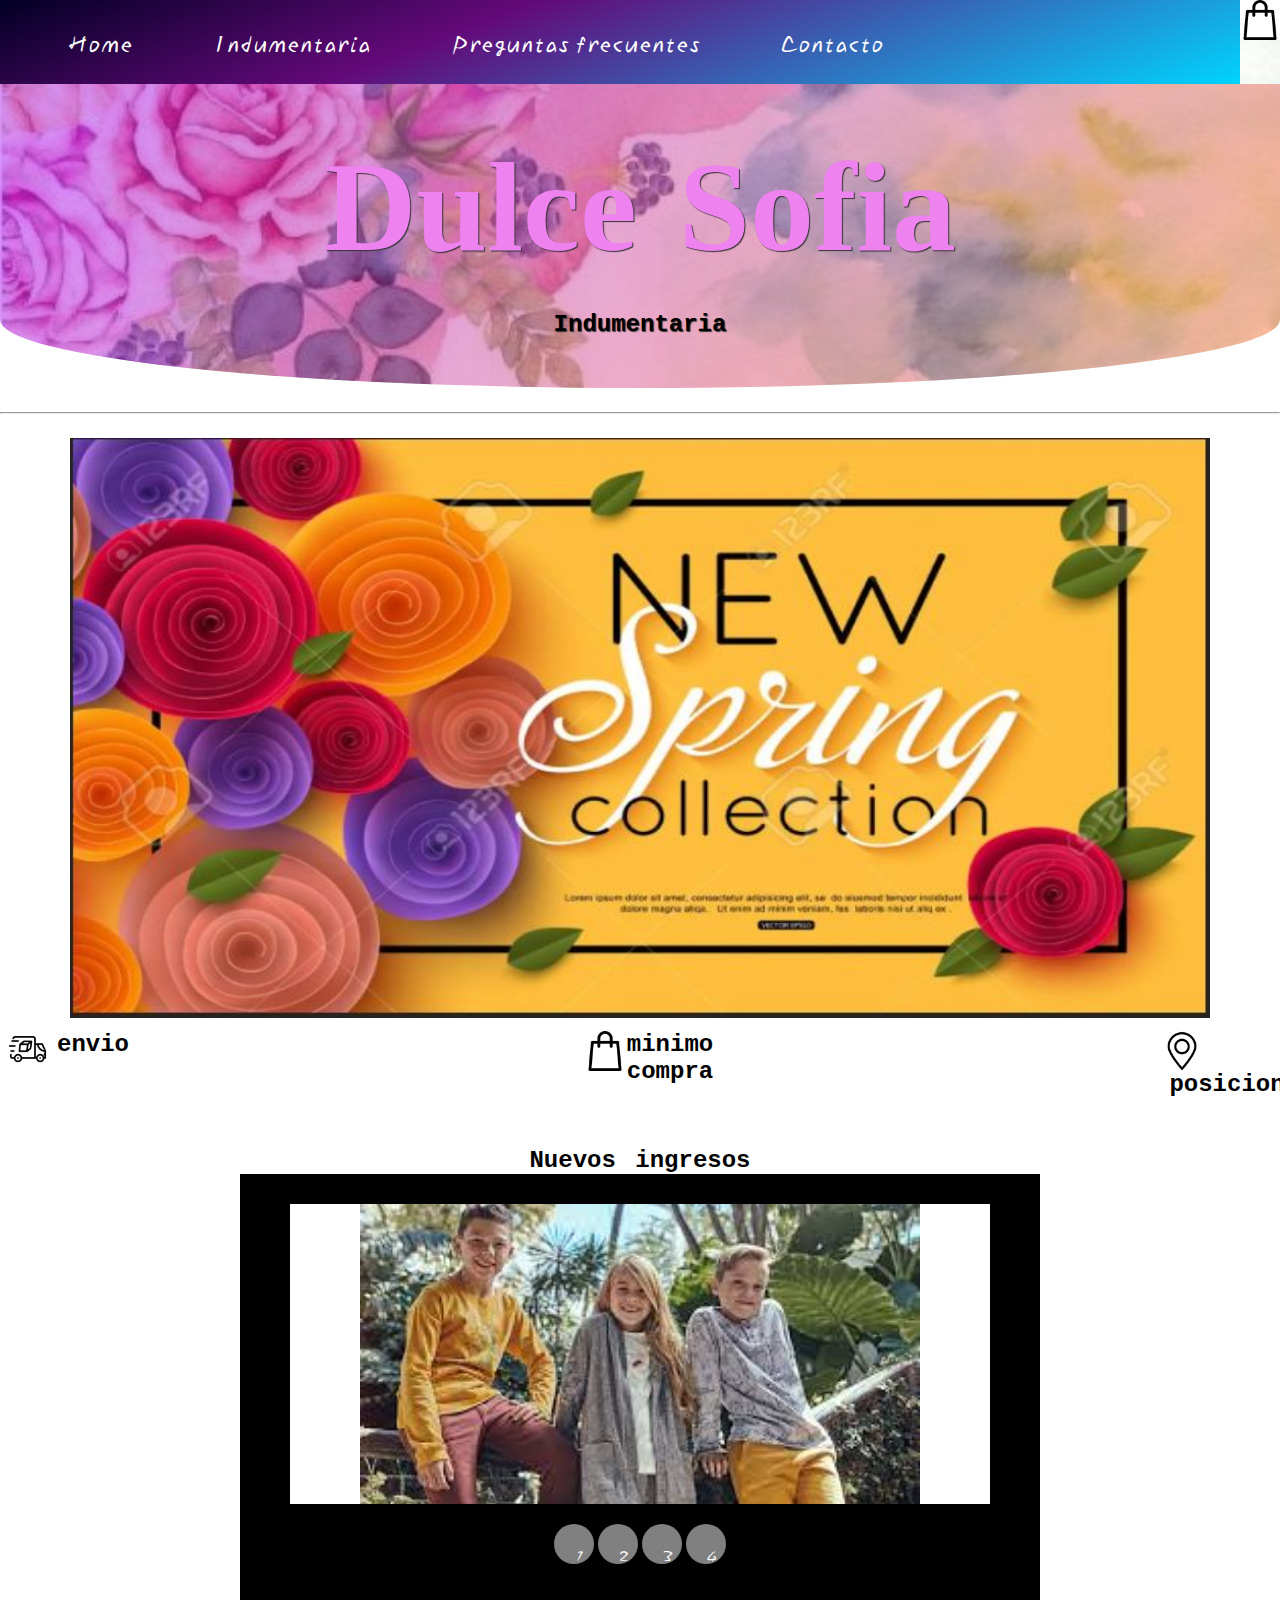
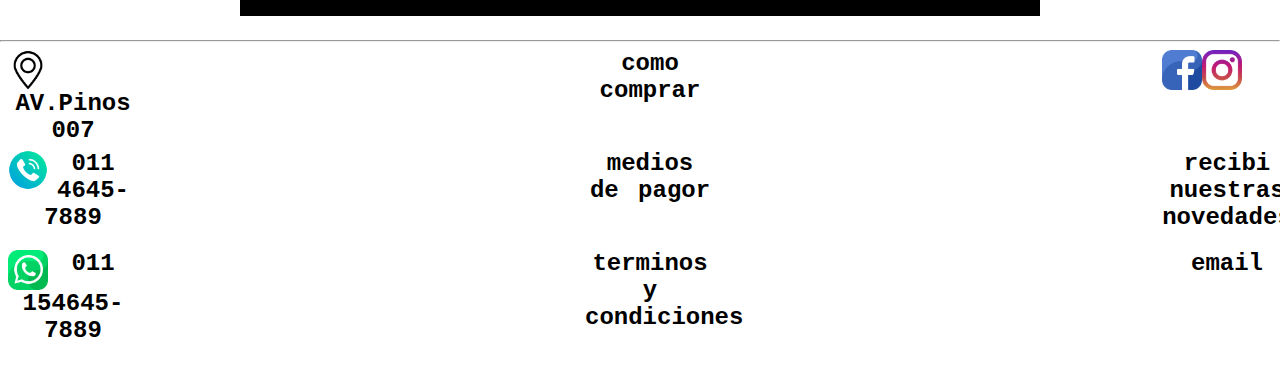
<file: index.html>
<!DOCTYPE html>
<html lang="en">
  <head>
    <meta charset="UTF-8" />
    <meta http-equiv="X-UA-Compatible" content="IE=chrome" />
    <meta name="viewport" content="width=device-width, initial-scale=1.0" />    	
    <meta name="viewport" content="width=device-width, initial-scale=1.0"&amp;gt;/>
    <link rel="apple-touch-icon" sizes="180x180" href="/apple-touch-icon.png" />
    <link
      rel="icon"
      type="image/png"
      sizes="32x32"
      href="/imagenes/favicon-32x32.png"
    />
    <link rel="manifest" href="/site.webmanifest" />
    <link rel="stylesheet" href="estilo.css" />
    <link rel="preconnect" href="https://fonts.googleapis.com" />
    <link rel="preconnect" href="https://fonts.gstatic.com" crossorigin />
    <link
      href="https://fonts.googleapis.com/css2?family=Yuji+Boku&display=swap"
      rel="stylesheet"
    />
    <title>Dulce Sofia</title>
  </head>
  <!-----------CUERPO/ PAGINA-->
  <body>
    <header>
      <img class="derecha"
      src="./imagenes/bolsa-de-la-compra.png"
      alt="envio"
      width="40"
      height="40"/>
      <div class="bgsize" id="cover">       
        <nav class="navbar">
          <ul>
            <li><a href="/index.html"> Home</a></li>   
            <li> </li>       
            <li>
              <a href="#"> Indumentaria</a>
              <ul>
                <li><a href="/pages/hombres.html">Hombre</a></li>
                <li><a href="/pages/mujeres.html">Mujer</a></li>
                <li><a href="/pages/niños.html">Niños</a></li>
              </ul>
              <li>  </li>  
              <li><a href="/pages/preguntas.html">Preguntas frecuentes</a></li>
            </li>
            <li>  </li>  
            <li><a href="#tema1">Contacto</a></li>
          </ul>
        </nav>     
      </div>
      <div class="overlay">
        <h1>Dulce Sofia</h1>
        <h3>Indumentaria</h3>
        </div>
                 </header>
    <main>
      <br>
      <hr />
      <br>
      <center>
      <section >
        <a href="/pages/ncolec.html"> <IMG SRC="/imagenes/nuevo2.JPG" alt="colletion"
          width="1140"
          height="580"/></a>
           </section>
          </center>
      <section>       
        <div class=" guardo">
        <div class="caja envio">
          <img class="izquierda"
          src="./imagenes/envio.png"
          alt="envio"
          width="40"
          height="40"/> <h2>envio</h2>                   
        </div>       
        <div class="caja bolsa">
          <img class="izquierda" 
          src="./imagenes/bolsa-de-la-compra.png"
          alt="bolsa compra"
          width="40"
          height="40"/>          
          <h2>minimo compra</h2>
        </div>
        <div class="caja posicion">
          <img class="izquierda"
          src="./imagenes/posicion.png"
          alt="posicion"
          width="40"
          height="40"/><span>
          <h2>posicion</h2></span>
        </div>
      </div>    
      <br>
    </section>    
        <section>
          <h3>Nuevos ingresos</h3>
          <center>
            <section >
              <div class="container">  
                <ul class="slider">
                  <li id="slide1">
                    <img src="/imagenes/niños1.jpg"/>
                  </li>
                  <li id="slide2">
                    <img src="/imagenes/chicas1.jpg"/>
                  </li>
                  <li id="slide3">
                    <img src="/imagenes/chicos1.jpg"/>
                  </li>
                   <li id="slide4">
                  <img src="/imagenes/niños2.jpeg"/>
                </li>
                </ul>                
                <ul class="menu">
                  <li>
                    <a href="#slide1">1</a>
                  </li>
                  <li>
                    <a href="#slide2">2</a>
                  </li>
                   <li>
                    <a href="#slide3">3</a>
                    </li>
                    <li>
                      <a href="#slide4">4</a>
                    </li>                  
                </ul>                
              </div>
                 </section>
                </center>
        </section>        
    </main >
    <!-----PIE DE PAGINA-->
    <br />
    <hr />
    <footer>
      <a name="tema1">
      <div class=" guardo">
        <div class="caja ">
          <img class="izquierda"
          src="./imagenes/posicion.png"
          alt="envio"
          width="40"
          height="40"/> <h2>AV.Pinos 007</h2>                   
        </div> 
        <div class="caja ">
           <h2>como comprar</h2>                   
        </div> 
        <div class="caja ">
          <img class="izquierda"
          src="./imagenes/facebook.png"
          alt="face"
          width="40"
          height="40"/>    
          <img class="izquierda"
          src="./imagenes/instagram.png"
          alt="inst"
          width="40"
          height="40"/>              
       </div> 
      </div>      
      <div class=" guardo">
        <div class="caja ">
          <img class="izquierda"
          src="./imagenes/telephone-call.png"
          alt="envio"
          width="40"
          height="40"/>
           <h2>011 4645-7889</h2>                   
        </div>    
        <div class="caja ">
          <h2>medios de pagor</h2>                   
       </div>    
       <div class="caja ">
        <h2>recibi nuestras novedades</h2>                   
     </div> 
    </div>      
    <div class=" guardo">
        <div class="caja ">
          <img class="izquierda"
          src="./imagenes/whatsapp.png"
          alt="envio"
          width="40"
          height="40"/>
           <h2>011 154645-7889</h2>                   
        </div>    
        <div class="caja ">
          <h2>terminos y condiciones </h2>                   
       </div>  
       <div class="caja ">
        <h2>email</h2>      
      </div>
    </div>
  </a>
    </footer>
  </body>
</html>
</file>
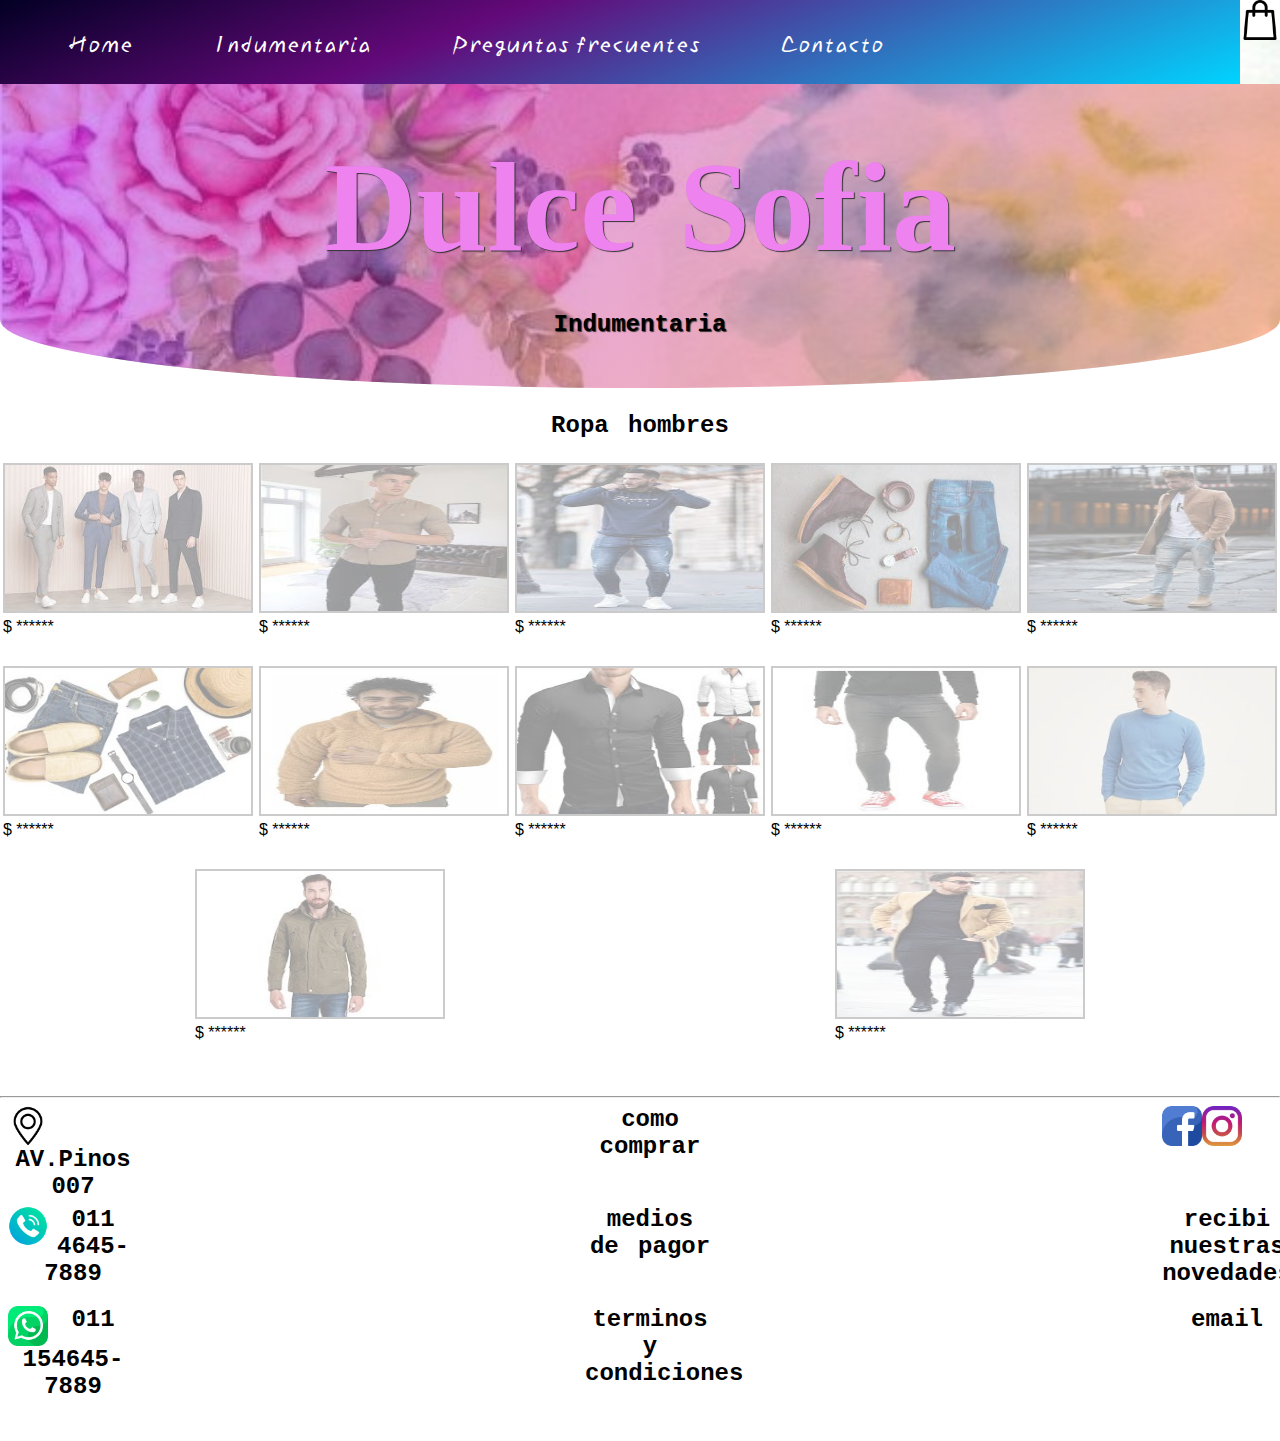
<file: pages/hombres.html>
<!DOCTYPE html>
<html lang="en">
  <head>
    <meta charset="UTF-8" />
    <meta http-equiv="X-UA-Compatible" content="IE=edge" />
    <meta name="viewport" content="width=device-width, initial-scale=1.0" />
    <link rel="stylesheet"
    href="https://cdnjs.cloudflare.com/ajax/libs/animate.css/4.1.1/animate.min.css"/>
    <link rel="apple-touch-icon" sizes="180x180" href="/apple-touch-icon.png" />
    <link
      rel="icon"
      type="image/png"
      sizes="32x32"
      href="/imagenes/favicon-32x32.png"
    />
    <link rel="manifest" href="/site.webmanifest" />
    <link rel="stylesheet" href="/estilo.css" />
    <link rel="preconnect" href="https://fonts.googleapis.com" />
    <link rel="preconnect" href="https://fonts.gstatic.com" crossorigin />
    <link
      href="https://fonts.googleapis.com/css2?family=Yuji+Boku&display=swap"
      rel="stylesheet"
    />
    <title>Dulce Sofia</title>
  </head>
  <!-----------CUERPO/ PAGINA-->
  <body>
    <header>
      <img class="derecha"
      src="/imagenes/bolsa-de-la-compra.png"
      alt="envio"
      width="40"
      height="40"/>
      <div class="bgsize" id="cover">
        <nav class="navbar">
          <ul>
            <li><a href="/index.html"> Home</a></li>   
            <li> </li>       
            <li>
              <a href="#"> Indumentaria</a>
              <ul>
                <li><a href="/pages/hombres.html">Hombre</a></li>
                <li><a href="/pages/mujeres.html">Mujer</a></li>
                <li><a href="/pages/niños.html">Niños</a></li>
              </ul>
              <li>  </li>  
              <li><a href="/pages/preguntas.html">Preguntas frecuentes</a></li>
            </li>
            <li>  </li>  
            <li><a href="#tema1">Contacto</a></li>
          </ul>
        </nav> 
      <div class="overlay">
        <h1>Dulce Sofia</h1>
        <h3>Indumentaria</h3>
        </div>
         </header>
         <br>
         <section>
             <h2>Ropa hombres </h2>
         </section>
         <br>
    <main class="in">
        <div class="wow card  animate__animated animate__backInLeft" > <img class="in" src="/imagenes/hombres/descarga.jpg" alt="">   <p>$ <span>******</span></p>     </div>
        <div class="wow card  animate__animated animate__backInLeft" > <img class="in" src="/imagenes/hombres/2.jpg" alt="">    <p>$ <span>******</span></p>    </div>
        <div class="wow card  animate__animated animate__backInLeft" > <img class="in"  src="/imagenes/hombres/3.jpg" alt="">    <p>$ <span>******</span></p>    </div>
        <div class="wow card  animate__animated animate__backInLeft" > <img class="in"  src="/imagenes/hombres/4.jpg" alt="">    <p>$ <span>******</span></p>    </div>
        <div class="wow card  animate__animated animate__backInLeft" > <img class="in"  src="/imagenes/hombres/5.jpg" alt="">     <p>$ <span>******</span></p>   </div>
        <div class="wow card  animate__animated animate__backInLeft" > <img class="in"  src="/imagenes/hombres/6.jpg" alt="">    <p>$ <span>******</span></p>    </div>
        <div class="wow card  animate__animated animate__backInLeft" > <img class="in"  src="/imagenes/hombres/7.jpg" alt="">      <p>$ <span>******</span></p>  </div>
        <div class="wow card  animate__animated animate__backInLeft" > <img class="in"  src="/imagenes/hombres/8.jpg" alt="">     <p>$ <span>******</span></p>   </div>
        <div class="wow card  animate__animated animate__backInLeft" > <img class="in"  src="/imagenes/hombres/9.jpg" alt="">    <p>$ <span>******</span></p>    </div>
        <div class="wow card  animate__animated animate__backInLeft" > <img class="in"  src="/imagenes/hombres/10.jpg" alt="">      <p>$ <span>******</span></p>  </div>
        <div class="wow card  animate__animated animate__backInLeft" > <img class="in"  src="/imagenes/hombres/11.jpg" alt="">     <p>$ <span>******</span></p>   </div>
        <div class="wow card  animate__animated animate__backInLeft" > <img class="in"  src="/imagenes/hombres/12.jpg" alt="">    <p>$ <span>******</span></p>    </div>
    </main >
    <!-----PIE DE PAGINA-->
    <br />
    <hr />
    <footer>
      <a name="tema1">
      <div class=" guardo">
        <div class="caja ">
          <img class="izquierda"
          src="/imagenes/posicion.png"
          alt="envio"
          width="40"
          height="40"/> <h2>AV.Pinos 007</h2>                   
        </div> 
        <div class="caja ">
           <h2>como comprar</h2>                   
        </div> 
        <div class="caja ">
          <img class="izquierda"
          src="/imagenes/facebook.png"
          alt="face"
          width="40"
          height="40"/>    
          <img class="izquierda"
          src="/imagenes/instagram.png"
          alt="inst"
          width="40"
          height="40"/>              
       </div> 
      </div>      
      <div class=" guardo">
        <div class="caja ">
          <img class="izquierda"
          src="/imagenes/telephone-call.png"
          alt="envio"
          width="40"
          height="40"/> <h2>011 4645-7889</h2>                   
        </div>    
        <div class="caja ">
          <h2>medios de pagor</h2>                   
       </div>    
       <div class="caja ">
        <h2>recibi nuestras novedades</h2>                   
     </div> 
    </div>      
    <div class=" guardo">
        <div class="caja ">
          <img class="izquierda"
          src="/imagenes/whatsapp.png"
          alt="envio"
          width="40"
          height="40"/> <h2>011 154645-7889</h2>                   
        </div>    
        <div class="caja ">
          <h2>terminos y condiciones </h2>                   
       </div>  
       <div class="caja ">
        <h2>email</h2>      
      </div>
    </div>
  </a>
    </footer>
    <script src="/js/js/wow.min.js"></script>
  <script>  new WOW().init(); </script>
  </body>
</html>
</file>
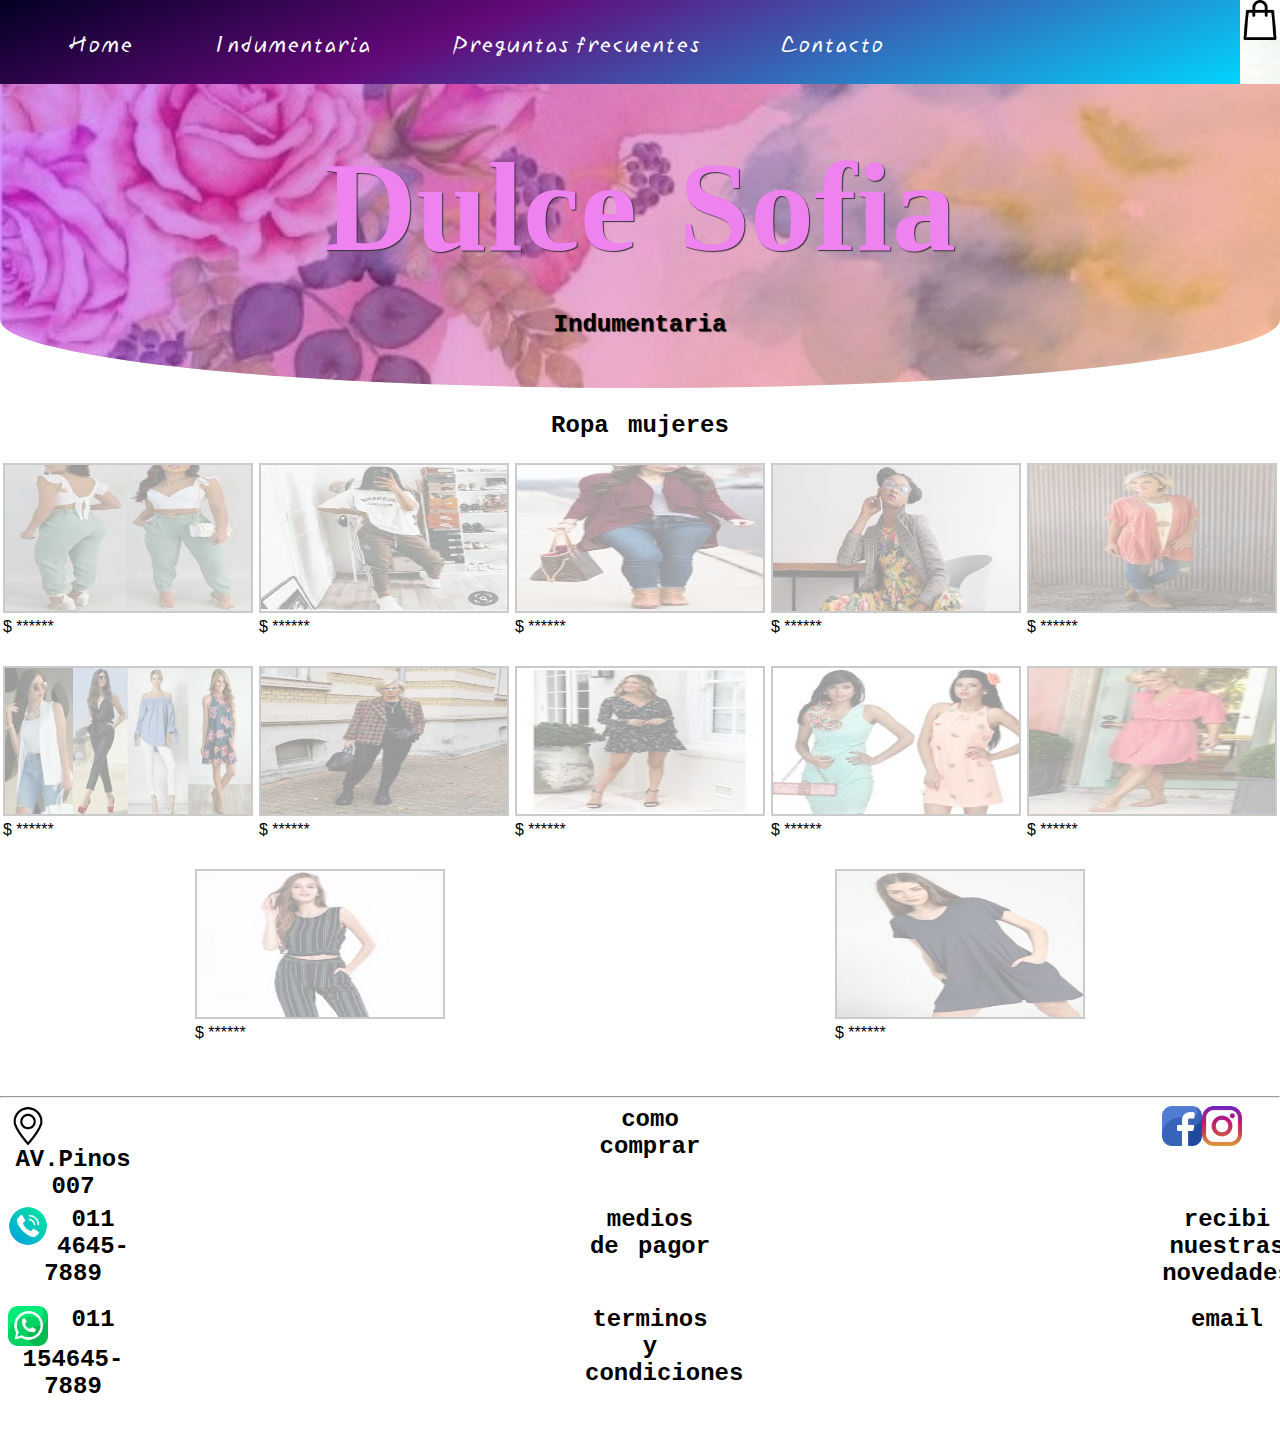
<file: pages/mujeres.html>
<!DOCTYPE html>
<html lang="en">
  <head>
    <meta charset="UTF-8" />
    <meta http-equiv="X-UA-Compatible" content="IE=edge" />
    <meta name="viewport" content="width=device-width, initial-scale=1.0" />
    <link rel="stylesheet"
    href="https://cdnjs.cloudflare.com/ajax/libs/animate.css/4.1.1/animate.min.css"/>
    <link rel="apple-touch-icon" sizes="180x180" href="/apple-touch-icon.png" />
    <link
      rel="icon"
      type="image/png"
      sizes="32x32"
      href="/imagenes/favicon-32x32.png"
    />
    <link rel="manifest" href="/site.webmanifest" />
    <link rel="stylesheet" href="/estilo.css" />
    <link rel="preconnect" href="https://fonts.googleapis.com" />
    <link rel="preconnect" href="https://fonts.gstatic.com" crossorigin />
    <link
      href="https://fonts.googleapis.com/css2?family=Yuji+Boku&display=swap"
      rel="stylesheet"
    />
    <title>Dulce Sofia</title>
  </head>
  <!-----------CUERPO/ PAGINA-->
  <body>
    <header>
      <img class="derecha"
      src="/imagenes/bolsa-de-la-compra.png"
      alt="envio"
      width="40"
      height="40"/>
      <div class="bgsize" id="cover">       
        <nav class="navbar">
          <ul>
            <li><a href="/index.html"> Home</a></li>   
            <li> </li>       
            <li>
              <a href="#"> Indumentaria</a>
              <ul>
                <li><a href="/pages/hombres.html">Hombre</a></li>
                <li><a href="/pages/mujeres.html">Mujer</a></li>
                <li><a href="/pages/niños.html">Niños</a></li>
              </ul>
              <li>  </li>  
              <li><a href="/pages/preguntas.html">Preguntas frecuentes</a></li>
            </li>
            <li>  </li>  
            <li><a href="#tema1">Contacto</a></li>
          </ul>
        </nav>             
      </div>
      <div class="overlay">
        <h1>Dulce Sofia</h1>
        <h3>Indumentaria</h3>
        </div>
       </header>
       <br>
       <section>
           <h2>Ropa mujeres </h2>
       </section>
       <br>
  <main class="in">
      <div class="wow card  animate__animated animate__backInLeft" > <img class="in" src="/imagenes/mujeres/1.jpg" alt="">  <p>$ <span>******</span></p>      </div>
      <div class="wow card  animate__animated animate__backInLeft" > <img class="in" src="/imagenes/mujeres/2.jpg" alt="">    <p>$ <span>******</span></p>    </div>
      <div class="wow card  animate__animated animate__backInLeft" > <img class="in"  src="/imagenes/mujeres/3.jpg" alt="">   <p>$ <span>******</span></p>     </div>
      <div class="wow card  animate__animated animate__backInLeft" > <img class="in"  src="/imagenes/mujeres/4.jpg" alt="">     <p>$ <span>******</span></p>   </div>
      <div class="wow card  animate__animated animate__backInLeft" > <img class="in"  src="/imagenes/mujeres/5.jpg" alt="">   <p>$ <span>******</span></p>     </div>
      <div class="wow card  animate__animated animate__backInLeft" > <img class="in"  src="/imagenes/mujeres/6.jpg" alt="">    <p>$ <span>******</span></p>    </div>
      <div class="wow card  animate__animated animate__backInLeft" > <img class="in"  src="/imagenes/mujeres/7.jpg" alt="">    <p>$ <span>******</span></p>    </div>
      <div class="wow card  animate__animated animate__backInLeft" > <img class="in"  src="/imagenes/mujeres/8.jpg" alt="">    <p>$ <span>******</span></p>    </div>
      <div class="wow card  animate__animated animate__backInLeft" > <img class="in"  src="/imagenes/mujeres/9.jpg" alt="">   <p>$ <span>******</span></p>     </div>
      <div class="wow card  animate__animated animate__backInLeft" > <img class="in"  src="/imagenes/mujeres/10.jpg" alt="">     <p>$ <span>******</span></p>   </div>
      <div class="wow card  animate__animated animate__backInLeft" > <img class="in"  src="/imagenes/mujeres/11.jpg" alt="">     <p>$ <span>******</span></p>   </div>
      <div class="wow card  animate__animated animate__backInLeft" > <img class="in"  src="/imagenes/mujeres/12.jpg" alt="">   <p>$ <span>******</span></p>     </div>
  </main >
    <!-----PIE DE PAGINA-->
    <br />
    <hr />
    <footer>
      <a name="tema1">
      <div class=" guardo">
        <div class="caja ">
          <img class="izquierda"
          src="/imagenes/posicion.png"
          alt="envio"
          width="40"
          height="40"/> <h2>AV.Pinos 007</h2>                   
        </div> 
        <div class="caja ">
           <h2>como comprar</h2>                   
        </div> 
        <div class="caja ">
          <img class="izquierda"
          src="/imagenes/facebook.png"
          alt="face"
          width="40"
          height="40"/>    
          <img class="izquierda"
          src="/imagenes/instagram.png"
          alt="inst"
          width="40"
          height="40"/>              
       </div> 
      </div>      
      <div class=" guardo">
        <div class="caja ">
          <img class="izquierda"
          src="/imagenes/telephone-call.png"
          alt="envio"
          width="40"
          height="40"/> <h2>011 4645-7889</h2>                   
        </div>    
        <div class="caja ">
          <h2>medios de pagor</h2>                   
       </div>    
       <div class="caja ">
        <h2>recibi nuestras novedades</h2>                   
     </div> 
    </div>      
    <div class=" guardo">
        <div class="caja ">
          <img class="izquierda"
          src="/imagenes/whatsapp.png"
          alt="envio"
          width="40"
          height="40"/> <h2>011 154645-7889</h2>                   
        </div>    
        <div class="caja ">
          <h2>terminos y condiciones </h2>                   
       </div>  
       <div class="caja ">
        <h2>email</h2>      
      </div>
    </div>
  </a>
    </footer>
    <script src="/js/js/wow.min.js"></script>
  <script>  new WOW().init(); </script>
  </body>
</html>
</file>
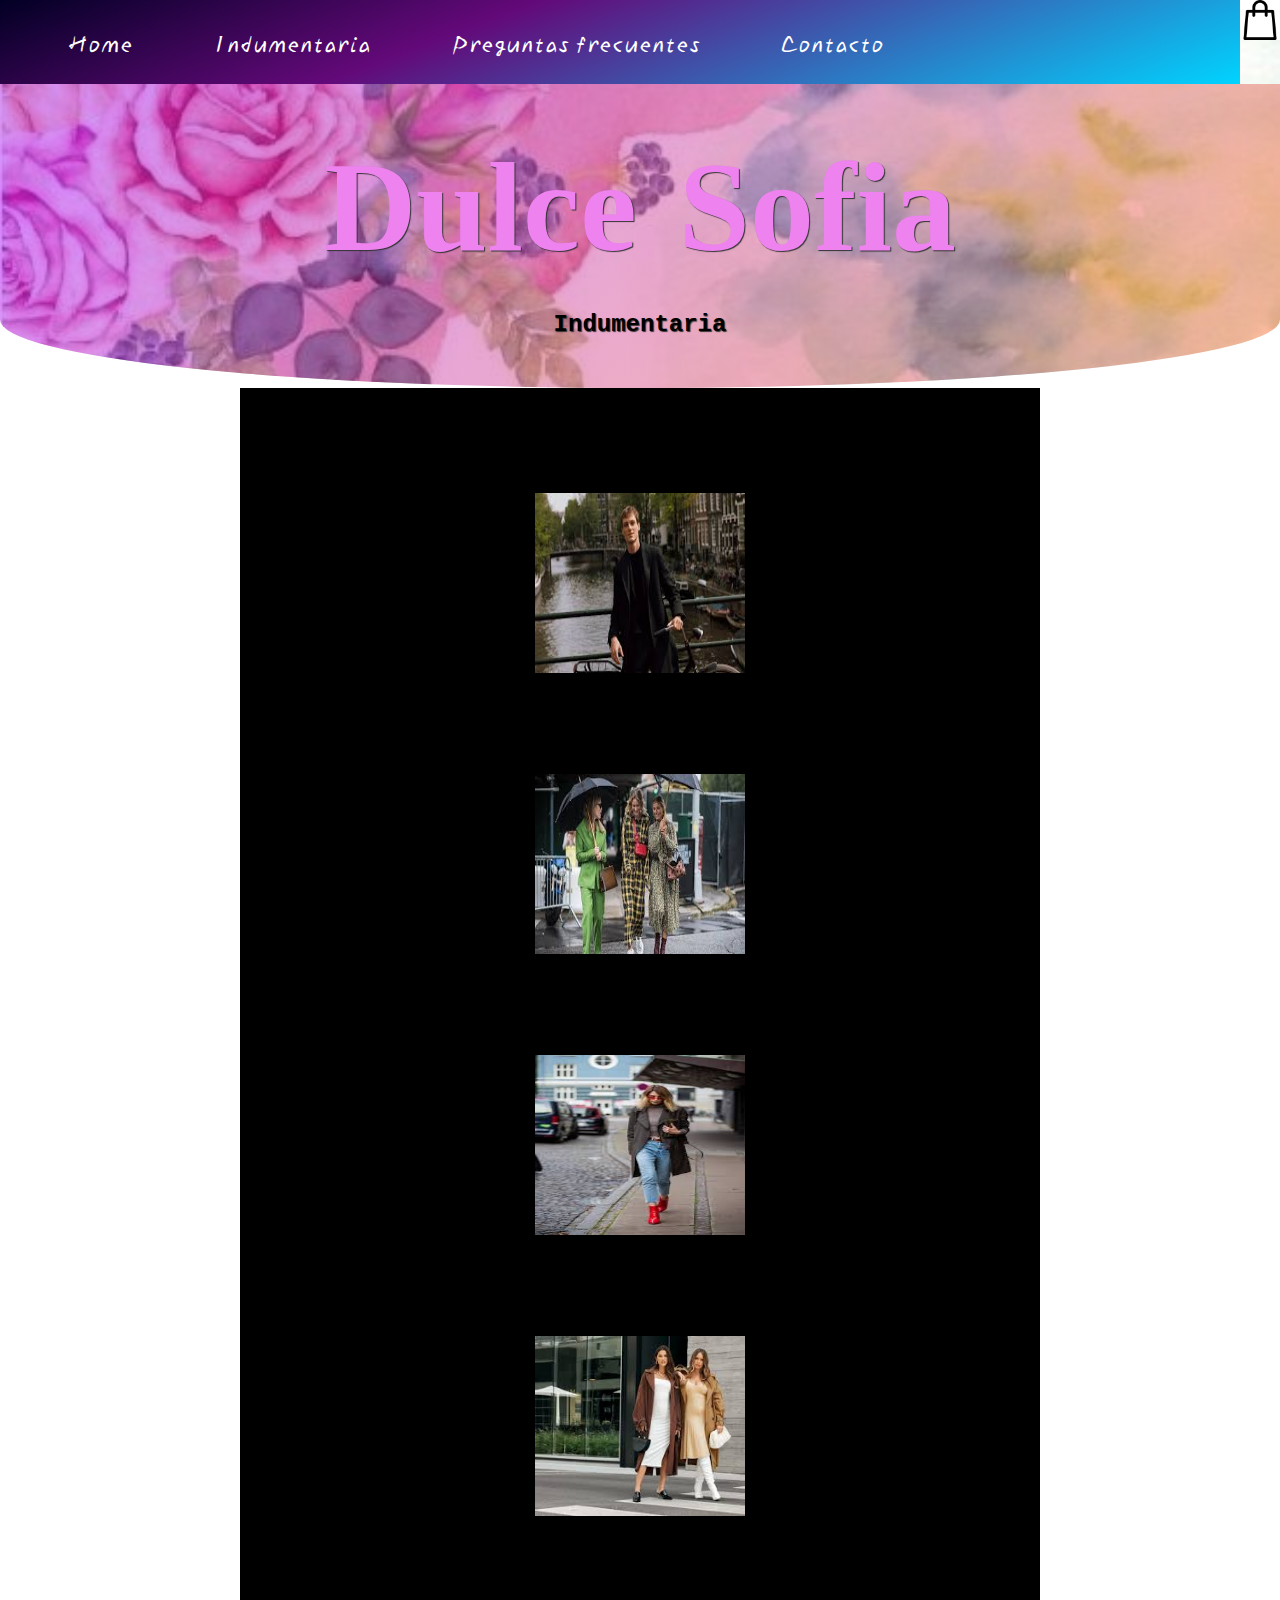
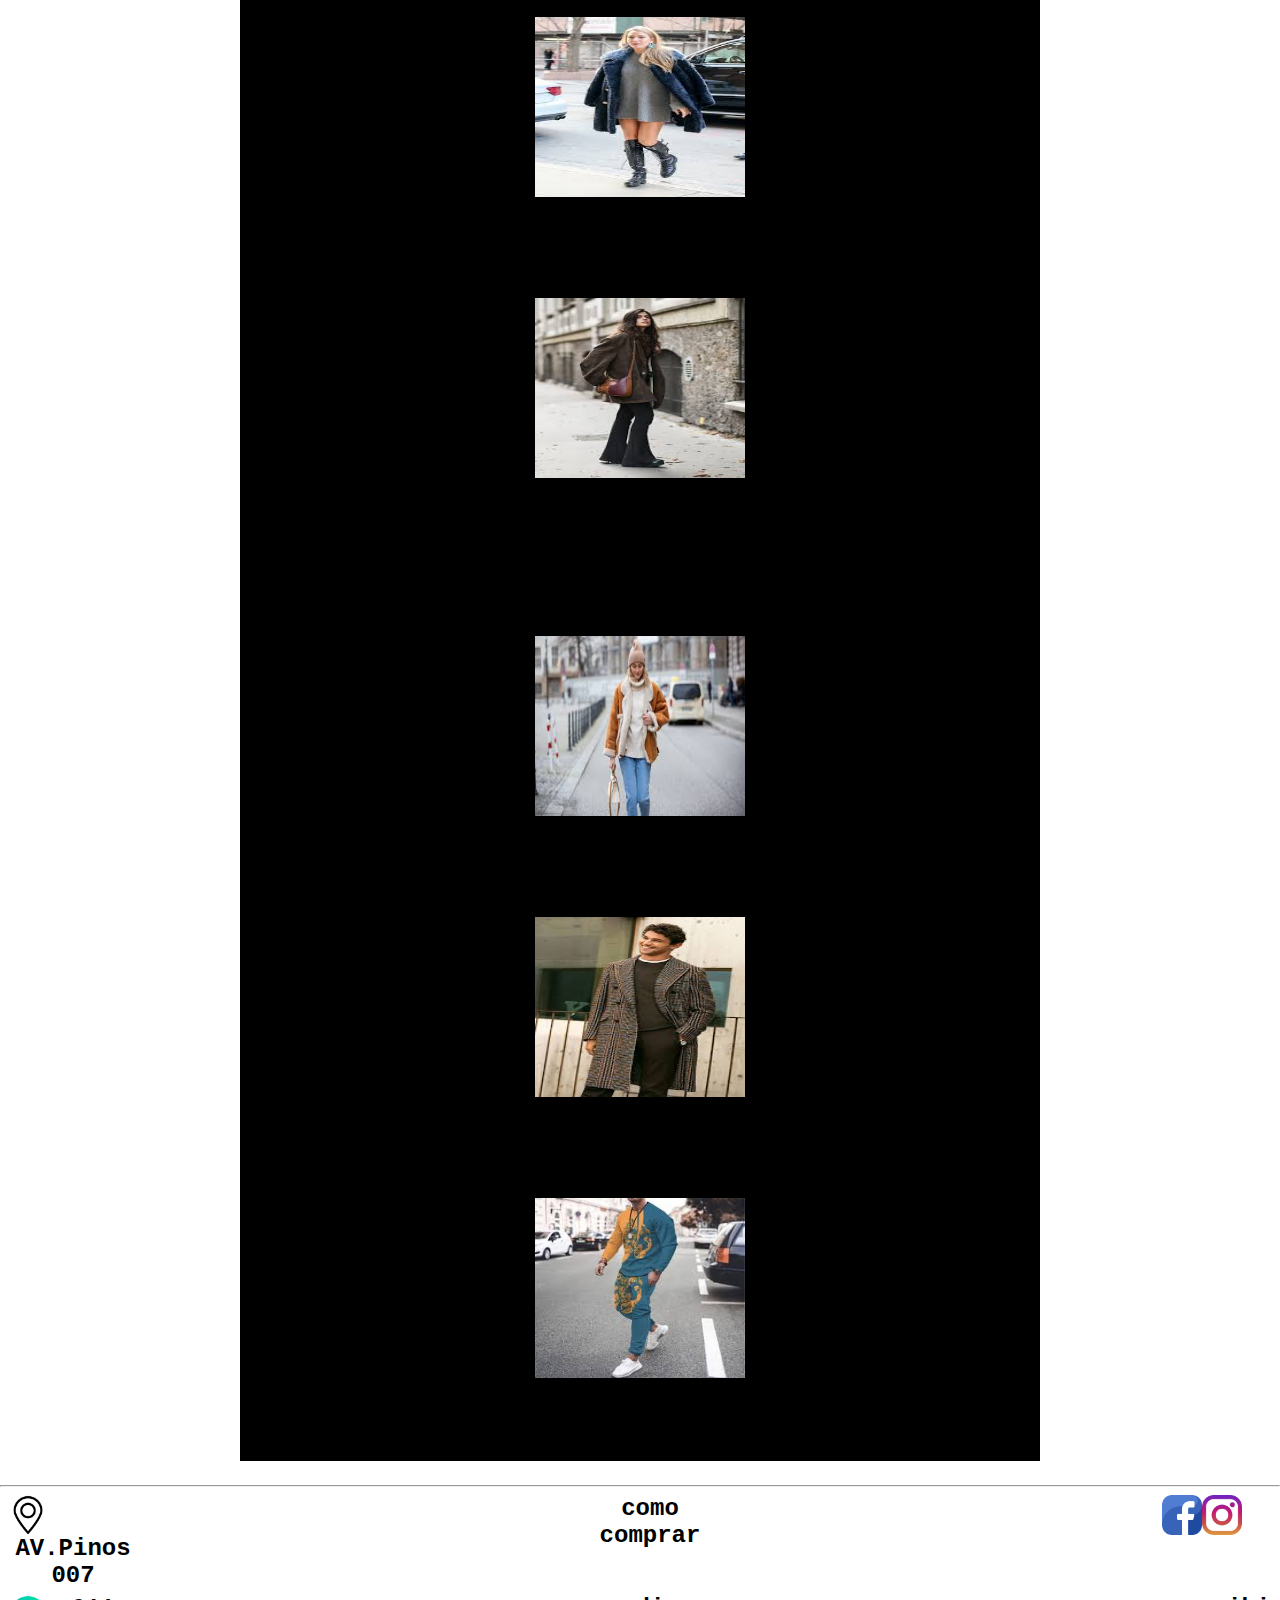
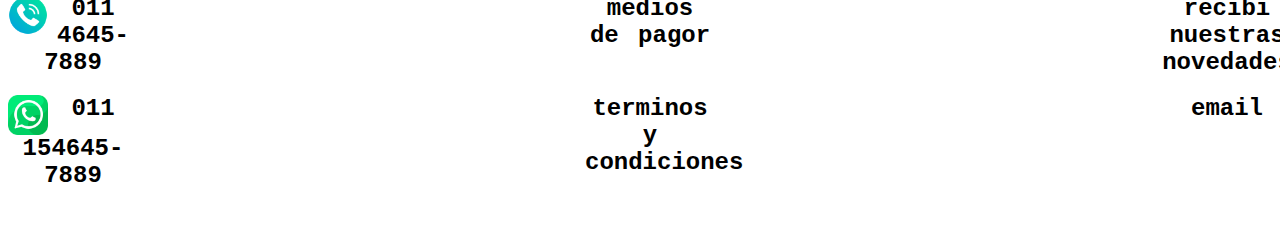
<file: pages/ncolec.html>
<!DOCTYPE html>
<html lang="en">
  <head>
    <meta charset="UTF-8" />
    <meta http-equiv="X-UA-Compatible" content="IE=chrome" />
    <meta name="viewport" content="width=device-width, initial-scale=1.0" />    	
    <meta name="viewport" content="width=device-width, initial-scale=1.0"&amp;gt;/>
    <link rel="apple-touch-icon" sizes="180x180" href="/apple-touch-icon.png" />
    <link
      rel="icon"
      type="image/png"
      sizes="32x32"
      href="/imagenes/favicon-32x32.png"
    />
    <link
    href="https://cdn.jsdelivr.net/npm/bootstrap@5.1.3/dist/css/bootstrap.min.css"
    rel="stylesheet"
    integrity="sha384-1BmE4kWBq78iYhFldvKuhfTAU6auU8tT94WrHftjDbrCEXSU1oBoqyl2QvZ6jIW3"
    crossorigin="anonymous"
  />
    <link rel="manifest" href="/site.webmanifest" />
    <link rel="stylesheet" href="/estilo.css" />
    <link rel="preconnect" href="https://fonts.googleapis.com" />
    <link rel="preconnect" href="https://fonts.gstatic.com" crossorigin />
    <link
      href="https://fonts.googleapis.com/css2?family=Yuji+Boku&display=swap"
      rel="stylesheet"
    />
    <title>Dulce Sofia</title>
  </head>
  <!-----------CUERPO/ PAGINA-->
  <body>
    <header>
      <img class="derecha"
      src="/imagenes/bolsa-de-la-compra.png"
      alt="envio"
      width="40"
      height="40"/>
      <div class="bgsize" id="cover">       
        <nav class="navbar">
          <ul>
            <li><a href="/index.html"> Home</a></li>   
            <li> </li>       
            <li>
              <a href="#"> Indumentaria</a>
              <ul>
                <li><a href="/pages/hombres.html">Hombre</a></li>
                <li><a href="/pages/mujeres.html">Mujer</a></li>
                <li><a href="/pages/niños.html">Niños</a></li>
              </ul>
              <li>  </li>  
              <li><a href="/pages/preguntas.html">Preguntas frecuentes</a></li>
            </li>
            <li>  </li>  
            <li><a href="#tema1">Contacto</a></li>
          </ul>
        </nav>     
      </div>
      <div class="overlay">
        <h1>Dulce Sofia</h1>
        <h3>Indumentaria</h3>
        </div>
                 </header>
          <main>
            <main class="container">
              <div class="row">
                <div class="col-12 bg-secondary mt-5">
                  <h2>Otoño</h2>
                </div>
              </div>
              <div class="row">
                <div class="col-xs-12 col-sm-4 col-lg-4 p-3 bg-success text-white">
                    <p class="text-warning bg-dark">Saco Negro</p>
                  <center>
                    <img
                      src="/imagenes/ncolec/oto1.jpg"
                      alt=""
                      width="210"
                      height="180"
                    />
                  </center>
                  <p>$ <span>******</span></p> 
                </div>
                <div class="col-xs-12 col-sm-4 col-lg-4 p-3 bg-success text-white">
                    <p class="text-warning bg-dark">Traje Otoño</p>
                  <center>
                    <img
                      src="/imagenes/ncolec/oto2.jpg"
                      alt=""
                      width="210"
                      height="180"
                    />
                  </center>
                  <p>$ <span>******</span></p> 
                </div>
                <div class="col-xs-12 col-sm-4 col-lg-4 p-3 bg-success text-white">
                    <p class="text-warning bg-dark">Botas</p>
                  <center>
                    <img
                      src="/imagenes/ncolec/oto3.jpg"
                      alt=""
                      width="210"
                      height="180"
                    />
                  </center>
                  <p>$ <span>******</span></p> 
                </div>
                <div class="col-xs-12 col-sm-4 col-lg-4 p-3 bg-success text-white">
                    <p class="text-warning bg-dark">Sacos claros</p>
                    <center>
                      <img
                        src="/imagenes/ncolec/oto4.jpg"
                        alt=""
                        width="210"
                        height="180"
                      />
                    </center>
                    <p>$ <span>******</span></p> 
                  </div>
                  <div class="col-xs-12 col-sm-4 col-lg-4 p-3 bg-success text-white">
                    <p class="text-warning bg-dark">Tapado</p>
                    <center>
                      <img
                        src="/imagenes/ncolec/oto5.jpg"
                        alt=""
                        width="210"
                        height="180"
                      />
                    </center>
                    <p>$ <span>******</span></p> 
                  </div>
                  <div class="col-xs-12 col-sm-4 col-lg-4 p-3 bg-success text-white">
                    <p class="text-warning bg-dark">Pantalon campana</p>
                    <center>
                      <img
                        src="/imagenes/ncolec/oto6.jpg"
                        alt=""
                        width="210"
                        height="180"
                      />
                    </center>
                    <p>$ <span>******</span></p> 
                  </div>
              </div>
              <div class="row">
                <div class="col-12 bg-info">
                  <p class="lead">
                    <h2>Invierno</h2>
                  </p>
                </div>
                <div class="col-xs-12 col-sm-4 col-lg-4 p-3 bg-secondary text-white">
                    <p class="text-info bg-dark">Campera</p>
                    <center>
                      <img
                        src="/imagenes/ncolec/inv1.jpg"
                        alt=""
                        width="210"
                        height="180"
                      />
                    </center>
                    <p>$ <span>******</span></p> 
                  </div>
                  <div class="col-xs-12 col-sm-4 col-lg-4 p-3 bg-secondary text-white">
                    <p class="text-info bg-dark">Saco</p>
                    <center>
                      <img
                        src="/imagenes/ncolec/inv2.jpg"
                        alt=""
                        width="210"
                        height="180"
                      />
                    </center>
                    <p>$ <span>******</span></p> 
                  </div>
                  <div class="col-xs-12 col-sm-4 col-lg-4 p-3 bg-secondary text-white">
                    <p class="text-info bg-dark">conjuto deportivo</p>
                    <center>
                      <img
                        src="/imagenes/ncolec/inv3.jpg"
                        alt=""
                        width="210"
                        height="180"
                      />
                    </center>
                    <p>$ <span>******</span></p> 
                  </div>




    </main >
    <!-----PIE DE PAGINA-->
    <br />
    <hr />
    <footer>
      <a name="tema1">
      <div class=" guardo">
        <div class="caja ">
          <img class="izquierda"
          src="/imagenes/posicion.png"
          alt="envio"
          width="40"
          height="40"/> <h2>AV.Pinos 007</h2>                   
        </div> 
        <div class="caja ">
           <h2>como comprar</h2>                   
        </div> 
        <div class="caja ">
          <img class="izquierda"
          src="/imagenes/facebook.png"
          alt="face"
          width="40"
          height="40"/>    
          <img class="izquierda"
          src="/imagenes/instagram.png"
          alt="inst"
          width="40"
          height="40"/>              
       </div> 
      </div>      
      <div class=" guardo">
        <div class="caja ">
          <img class="izquierda"
          src="/imagenes/telephone-call.png"
          alt="envio"
          width="40"
          height="40"/>
           <h2>011 4645-7889</h2>                   
        </div>    
        <div class="caja ">
          <h2>medios de pagor</h2>                   
       </div>    
       <div class="caja ">
        <h2>recibi nuestras novedades</h2>                   
     </div> 
    </div>      
    <div class=" guardo">
        <div class="caja ">
          <img class="izquierda"
          src="/imagenes/whatsapp.png"
          alt="envio"
          width="40"
          height="40"/>
           <h2>011 154645-7889</h2>                   
        </div>    
        <div class="caja ">
          <h2>terminos y condiciones </h2>                   
       </div>  
       <div class="caja ">
        <h2>email</h2>      
      </div>
    </div>
  </a>
    </footer>
  </body>
</html>
</file>
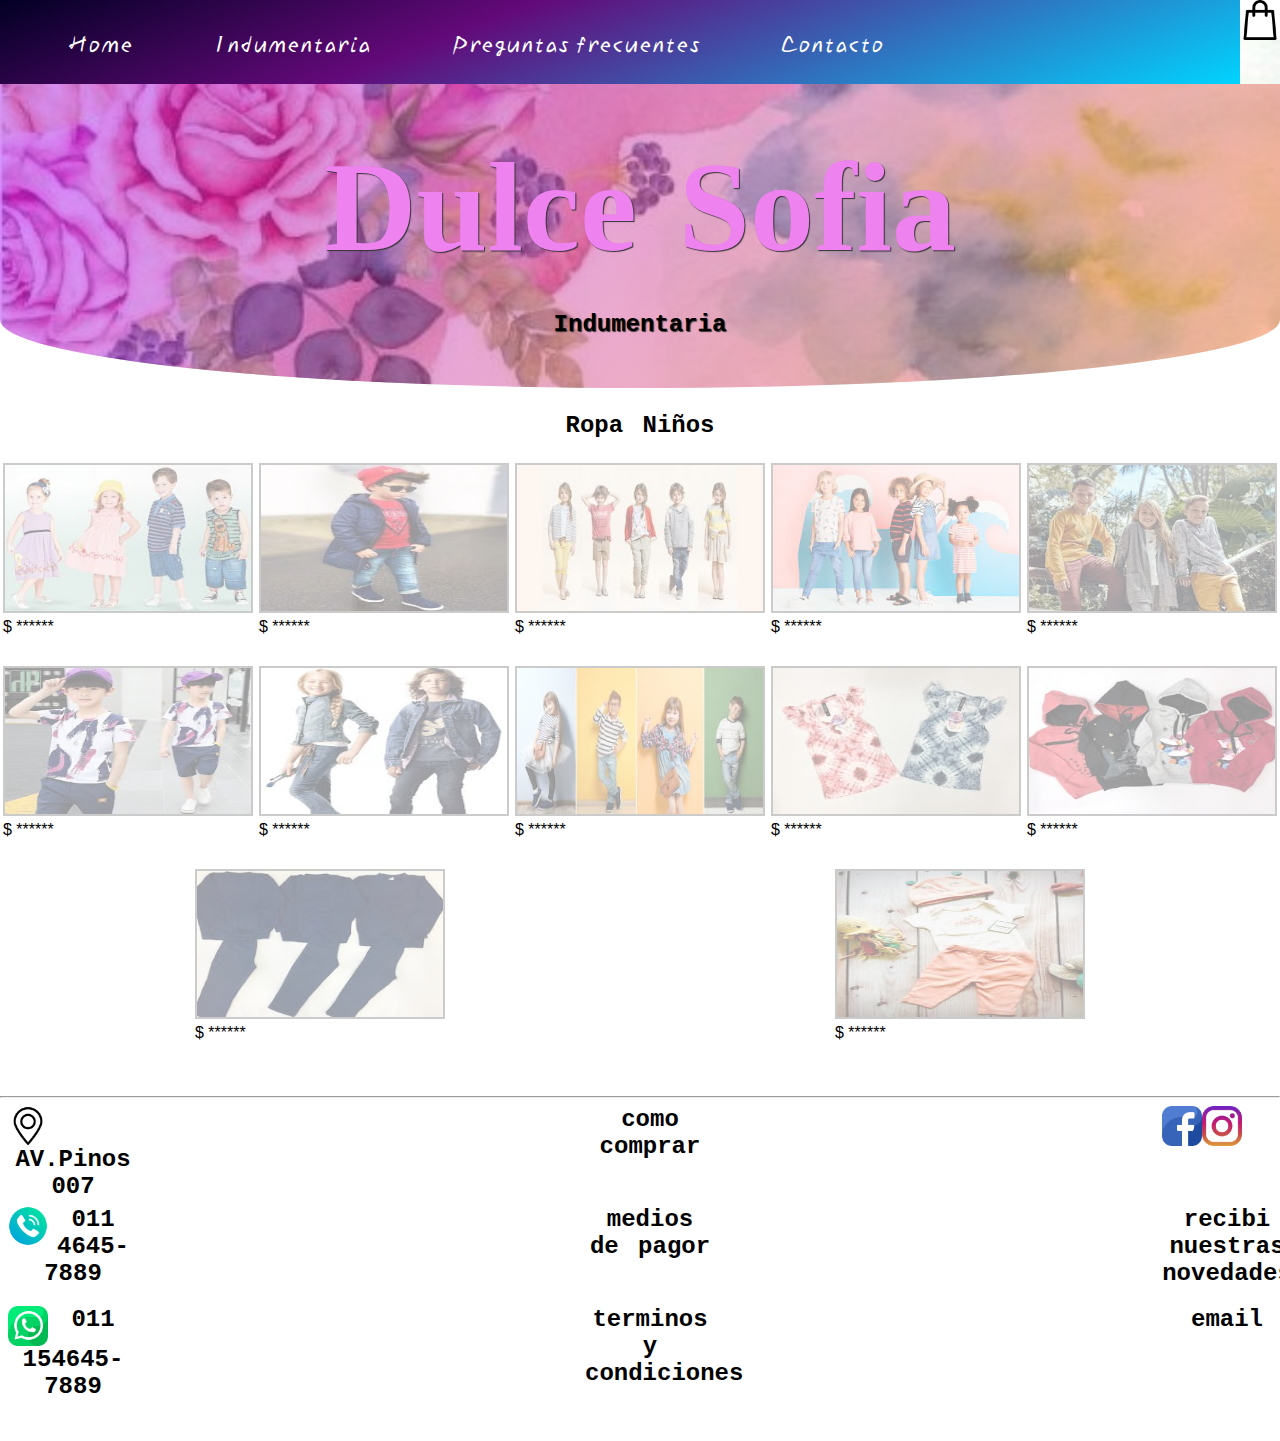
<file: pages/niños.html>
<!DOCTYPE html>
<html lang="en">
  <head>
    <meta charset="UTF-8" />
    <meta http-equiv="X-UA-Compatible" content="IE=edge" />
    <meta name="viewport" content="width=device-width, initial-scale=1.0" />
    <link rel="stylesheet"
    href="https://cdnjs.cloudflare.com/ajax/libs/animate.css/4.1.1/animate.min.css"/>
    <link rel="apple-touch-icon" sizes="180x180" href="/apple-touch-icon.png" />
    <link
      rel="icon"
      type="image/png"
      sizes="32x32"
      href="/imagenes/favicon-32x32.png"
    />
    <link rel="manifest" href="/site.webmanifest" />
    <link rel="stylesheet" href="/estilo.css" />
    <link rel="preconnect" href="https://fonts.googleapis.com" />
    <link rel="preconnect" href="https://fonts.gstatic.com" crossorigin />
    <link
      href="https://fonts.googleapis.com/css2?family=Yuji+Boku&display=swap"
      rel="stylesheet"
    />
    <title>Dulce Sofia</title>
  </head>
  <!-----------CUERPO/ PAGINA-->
  <body>
    <header>
      <img class="derecha"
      src="/imagenes/bolsa-de-la-compra.png"
      alt="envio"
      width="40"
      height="40"/>
      <div class="bgsize" id="cover">
       
        <nav class="navbar">
          <ul>
            <li><a href="/index.html"> Home</a></li>   
            <li> </li>       
            <li>
              <a href="#"> Indumentaria</a>
              <ul>
                <li><a href="/pages/hombres.html">Hombre</a></li>
                <li><a href="/pages/mujeres.html">Mujer</a></li>
                <li><a href="/pages/niños.html">Niños</a></li>
              </ul>
              <li>  </li>  
              <li><a href="/pages/preguntas.html">Preguntas frecuentes</a></li>
            </li>
            <li>  </li>  
            <li><a href="#tema1">Contacto</a></li>
          </ul>
        </nav>     
        
      </div>
      <div class="overlay">
        <h1>Dulce Sofia</h1>
        <h3>Indumentaria</h3>
        </div>
  </header>
  <br>
  <section>
      <h2>Ropa Niños </h2>
  </section>
  <br>
<main class="in">
 <div class="wow card  animate__animated animate__backInLeft" > <img class="in" src="/imagenes/niños/1.jpg" alt="">  <p>$ <span>******</span></p>      </div>
 <div class="wow card animate__animated animate__backInLeft" > <img class="in" src="/imagenes/niños/2.jpg" alt="">  <p>$ <span>******</span></p>      </div>
 <div class="wow card animate__animated animate__backInLeft" > <img class="in"  src="/imagenes/niños/3.jpg" alt="">   <p>$ <span>******</span></p>     </div>
 <div class="wow card animate__animated animate__backInLeft" > <img class="in"  src="/imagenes/niños/4.jpg" alt="">    <p>$ <span>******</span></p>    </div>
 <div class="wow card animate__animated animate__backInLeft" > <img class="in"  src="/imagenes/niños/5.jpg" alt="">    <p>$ <span>******</span></p>    </div>
 <div class="wow card  animate__animated animate__backInLeft" > <img class="in"  src="/imagenes/niños/6.jpg" alt="">    <p>$ <span>******</span></p>    </div>
 <div class="wow card  animate__animated animate__backInLeft" > <img class="in"  src="/imagenes/niños/7.jpg" alt="">  <p>$ <span>******</span></p>      </div>
 <div class="wow card animate__animated animate__backInLeft" > <img class="in"  src="/imagenes/niños/8.jpg" alt="">    <p>$ <span>******</span></p>    </div>
 <div class="wow card animate__animated animate__backInLeft" > <img class="in"  src="/imagenes/niños/9.jpg" alt="">   <p>$ <span>******</span></p>     </div>
 <div class="wow card animate__animated animate__backInLeft" > <img class="in"  src="/imagenes/niños/10.jpg" alt="">   <p>$ <span>******</span></p>     </div>
 <div class="wow card  animate__animated animate__backInLeft" > <img class="in"  src="/imagenes/niños/11.jpg" alt="">    <p>$ <span>******</span></p>    </div>
 <div class="wow card animate__animated animate__backInLeft" > <img class="in"  src="/imagenes/niños/12.jpg" alt="">    <p>$ <span>******</span></p>    </div>
</main >
    <!-----PIE DE PAGINA-->
    <br />
    <hr />
    <footer>
      <a name="tema1">
      <div class=" guardo">
        <div class="caja ">
          <img class="izquierda"
          src="/imagenes/posicion.png"
          alt="envio"
          width="40"
          height="40"/> <h2>AV.Pinos 007</h2>                   
        </div> 
        <div class="caja ">
           <h2>como comprar</h2>                   
        </div> 
        <div class="caja ">
          <img class="izquierda"
          src="/imagenes/facebook.png"
          alt="face"
          width="40"
          height="40"/>    
          <img class="izquierda"
          src="/imagenes/instagram.png"
          alt="inst"
          width="40"
          height="40"/>              
       </div> 
      </div>      
      <div class=" guardo">
        <div class="caja ">
          <img class="izquierda"
          src="/imagenes/telephone-call.png"
          alt="envio"
          width="40"
          height="40"/> <h2>011 4645-7889</h2>                   
        </div>    
        <div class="caja ">
          <h2>medios de pagor</h2>                   
       </div>    
       <div class="caja ">
        <h2>recibi nuestras novedades</h2>                   
     </div> 
    </div>      
    <div class=" guardo">
        <div class="caja ">
          <img class="izquierda"
          src="/imagenes/whatsapp.png"
          alt="envio"
          width="40"
          height="40"/> <h2>011 154645-7889</h2>                   
        </div>    
        <div class="caja ">
          <h2>terminos y condiciones </h2>                   
       </div>  
       <div class="caja ">
        <h2>email</h2>      
      </div>
    </div>
  </a>  
    </footer>
    <script src="/js/js/wow.min.js"></script>
  <script>  new WOW().init(); </script>
  </body>
</html>
</file>
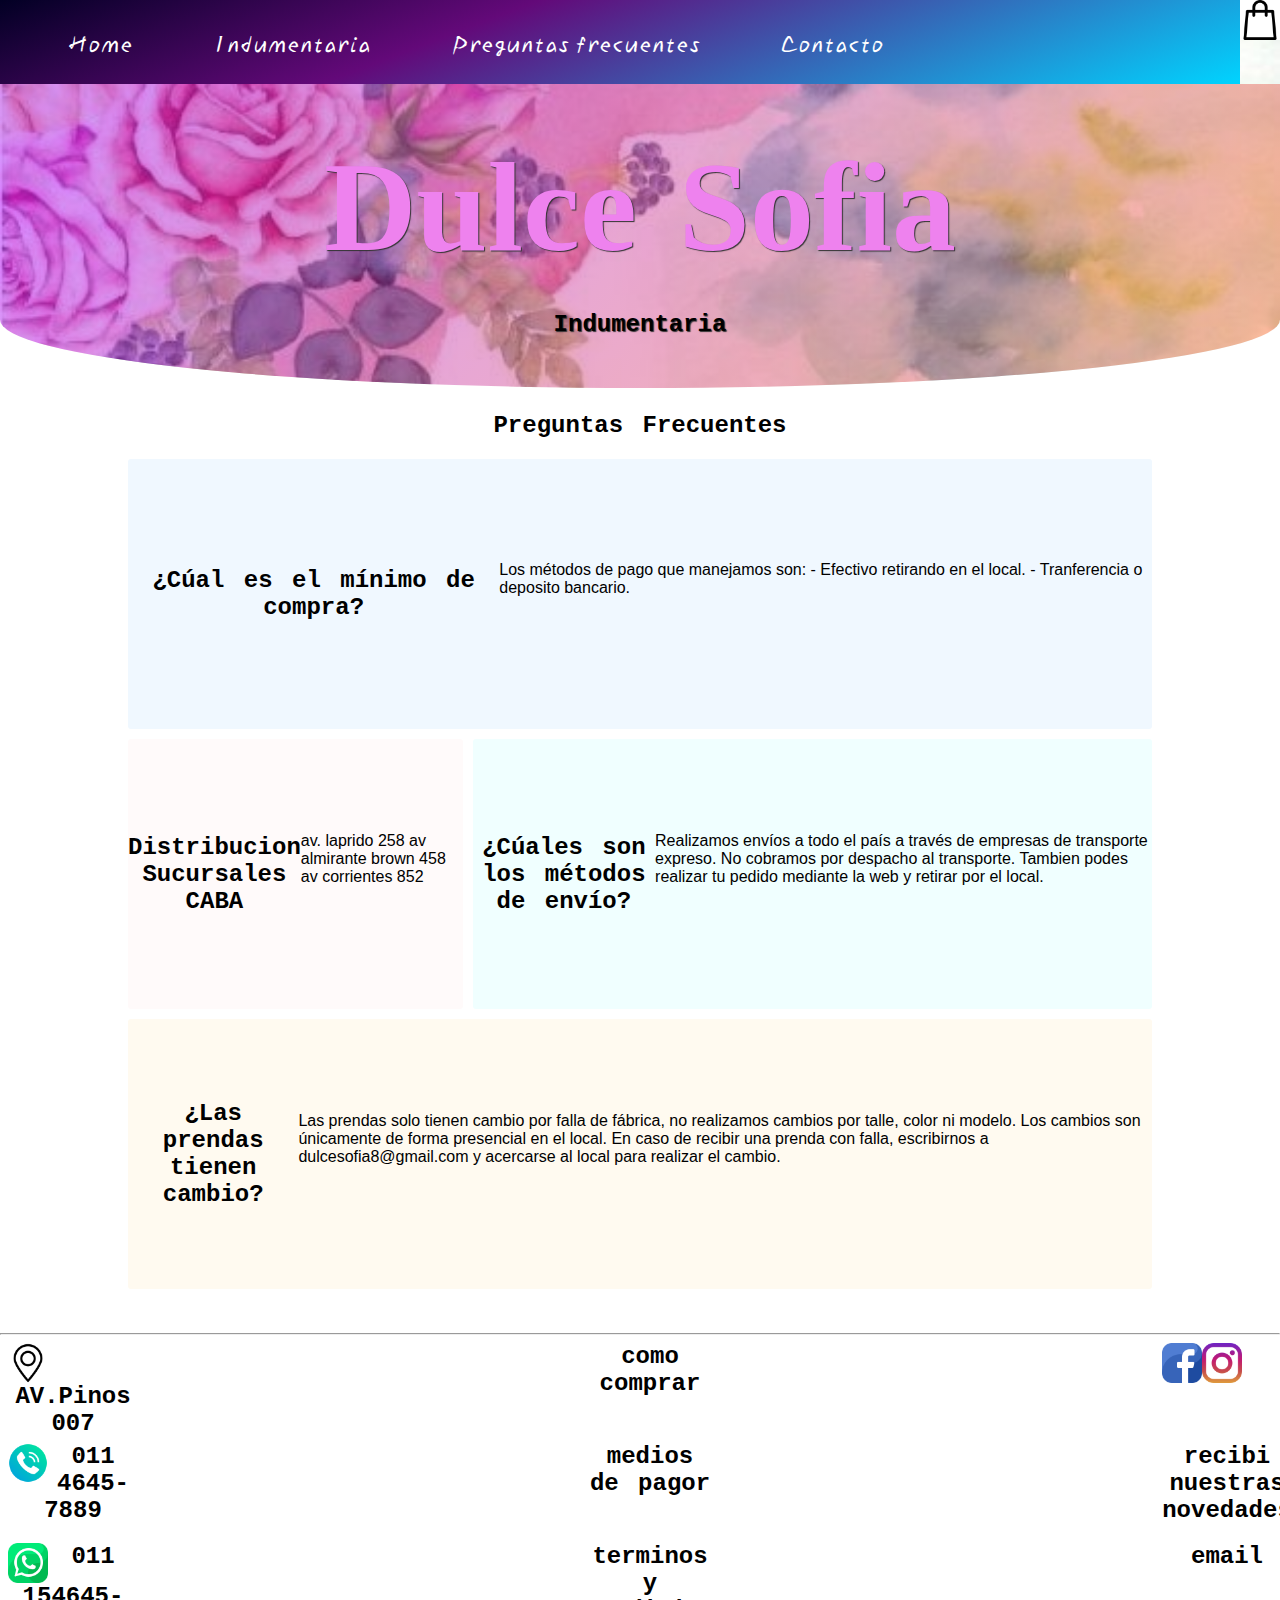
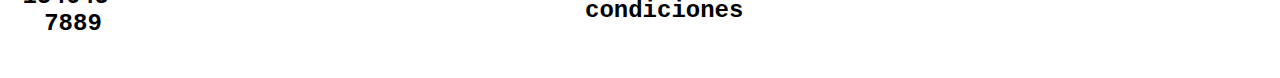
<file: pages/preguntas.html>
<!DOCTYPE html>
<html lang="en">
  <head>
    <meta charset="UTF-8" />
    <meta http-equiv="X-UA-Compatible" content="IE=edge" />
    <meta name="viewport" content="width=device-width, initial-scale=1.0" />
    
    <link rel="apple-touch-icon" sizes="180x180" href="/apple-touch-icon.png" />
    <link
      rel="icon"
      type="image/png"
      sizes="32x32"
      href="/imagenes/favicon-32x32.png"
    />
   
    <link rel="stylesheet" href="/estilo.css" />
    <link rel="preconnect" href="https://fonts.googleapis.com" />
    <link rel="preconnect" href="https://fonts.gstatic.com" crossorigin />
    <link
      href="https://fonts.googleapis.com/css2?family=Yuji+Boku&display=swap"
      rel="stylesheet"
    />
    <title>Dulce Sofia</title>
  </head>
  <!-----------CUERPO/ PAGINA-->
  <body>
    <header>
      <img class="derecha"
      src="/imagenes/bolsa-de-la-compra.png"
      alt="envio"
      width="40"
      height="40"/>
      <div class="bgsize" id="cover">
       
        <nav class="navbar">
          <ul>
            <li><a href="/index.html"> Home</a></li>   
            <li> </li>       
            <li>
              <a href="#"> Indumentaria</a>
              <ul>
                <li><a href="/pages/hombres.html">Hombre</a></li>
                <li><a href="/pages/mujeres.html">Mujer</a></li>
                <li><a href="/pages/niños.html">Niños</a></li>
              </ul>
              <li>  </li>  
              <li><a href="/pages/preguntas.html">Preguntas frecuentes</a></li>
            </li>
            <li>  </li>  
            <li><a href="#tema1">Contacto</a></li>
          </ul>
        </nav>          
      </div>
      <div class="overlay">
        <h1>Dulce Sofia</h1>
        <h3>Indumentaria</h3>
        </div>
     </header>
     <br>
     <titulo class="titulo">
     <h2>Preguntas Frecuentes </h2>
     </titulo>
 
     <div class="contenedorPadre">
      <div class="contenedorHijo minimo">
        <h2>¿Cúal es el mínimo de compra?</h2>
        <P>Los métodos de pago que manejamos son:
        - Efectivo retirando en el local.
        - Tranferencia o deposito bancario.</P>
      </div>
      <div class="contenedorHijo suc">
          <h2>Distribucion Sucursales CABA </h2>           
          <p>
            av. laprido 258  av almirante brown 458 av corrientes 852
          </p>
      </div>
      <div class="contenedorHijo env">
        <h2>¿Cúales son los métodos de envío?</h2>
        <p>
          Realizamos envíos a todo el país a través de empresas de transporte expreso. No cobramos por despacho al transporte.
Tambien podes realizar tu pedido mediante la web y retirar por el local.
        </p>
      </div>      
      <div class="contenedorHijo cambio">
        <h2>¿Las prendas tienen cambio?</h2>
        <p>
          Las prendas solo tienen cambio por falla de fábrica, no realizamos cambios por talle, color ni modelo. Los cambios son únicamente de forma presencial en el local.
          En caso de recibir una prenda con falla, escribirnos a dulcesofia8@gmail.com y acercarse al local para realizar el cambio.
        </p>
      </div>
  </div>


    
    <!-----PIE DE PAGINA-->
    <br />
    <hr />
    <footer>
      <a name="tema1">
      <div class=" guardo">
        <div class="caja ">
          <img class="izquierda"
          src="/imagenes/posicion.png"
          alt="envio"
          width="40"
          height="40"/> <h2>AV.Pinos 007</h2>                   
        </div> 
        <div class="caja ">
           <h2>como comprar</h2>                   
        </div> 
        <div class="caja ">
          <img class="izquierda"
          src="/imagenes/facebook.png"
          alt="face"
          width="40"
          height="40"/>    
          <img class="izquierda"
          src="/imagenes/instagram.png"
          alt="inst"
          width="40"
          height="40"/>              
       </div> 
      </div>      
      <div class=" guardo">
        <div class="caja ">
          <img class="izquierda"
          src="/imagenes/telephone-call.png"
          alt="envio"
          width="40"
          height="40"/> <h2>011 4645-7889</h2>                   
        </div>    
        <div class="caja ">
          <h2>medios de pagor</h2>                   
       </div>    
       <div class="caja ">
        <h2>recibi nuestras novedades</h2>                   
     </div> 
    </div>      
    <div class=" guardo">
        <div class="caja ">
          <img class="izquierda"
          src="/imagenes/whatsapp.png"
          alt="envio"
          width="40"
          height="40"/> <h2>011 154645-7889</h2>                   
        </div>    
        <div class="caja ">
          <h2>terminos y condiciones </h2>                   
       </div>  
       <div class="caja ">
        <h2>email</h2>      
      </div>
    </div>
  </a>
    </footer>
  </body>
</html>
</file>
<file: estilo.css>
* {
  padding: 0;
  margin: 0;
  box-sizing: border-box;
}

header {
  background: url('/imagenes/Wallpaper\ iPhone.jpg');
  text-align: center;
  width: 100%;
  height: auto;
  background-size: cover;
  background-attachment: fixed;
  position: relative;
  overflow: hidden;
  border-radius: 0 0 85% 85% / 30%;
}
header .overlay {
  width: 100%;
  height: 100%;
  padding: 50px;
  color: #fff;
  text-shadow: 1px 1px 1px #333;
  background-image: linear-gradient(135deg, #9f05ff69 10%, #fd5e086b 100%);
}

h1 {
  font-family: 'Dancing Script', cursive;
  font-size: 80px;
  margin-bottom: 30px;
}

p {
  font-family: 'Open Sans', sans-serif;
  margin-bottom: 30px;
}

button:hover {
  cursor: pointer;
}

body {
  
  background-color: white#ffdd90;
  font-family: 'Yuji Boku', serif;
}

h1 {
  color: violet;
  border-block-end-style: 15cm;
  font-size: 8rem;
  word-spacing: 10px;
  text-align: center;
}
h2 {
  font-family: 'Courier New', Courier, monospace;
  color: black;
  font-size: 1.5rem;
  word-spacing: 5px;
  text-align: center;
}
h3 {
  font-family: 'Courier New', Courier, monospace;
  color: black;
  font-size: 1.5rem;
  word-spacing: 5px;
  text-align: center;
}

.navbar {
 
  background: rgb(2, 0, 36);
  background: linear-gradient(
    159deg,
    rgba(2, 0, 36, 1) 0%,
    rgba(99, 9, 121, 1) 37%,
    rgba(94, 19, 127, 1) 40%,
    rgba(0, 212, 255, 1) 100%
  );
  display: flex;
  justify-content: space-between;
  align-items: center;
  padding: 1rem;
}
.navbar ul {
  display: flex;
  list-style: none;
  margin-left: 2rem;
  justify-content: space-around;
}
.navbar li {
  display: inline-block;
  position: relative;
  margin: 1rem;
  font-size: 1.4rem;
  margin: 10px 20px;
}

.navbar ul ul {
  position: absolute;
  display: none;
}
.navbar ul ul li {
  display: block;
}
a {
  text-decoration: none;
  color: white;
}
a:hover {
  color: red;
  font-weight: bold;
}
ul li:hover ul {
  display: block;
}
img.izquierda {
  float: left;
}
img.derecha {
  float: right;
  background-color: white;
}
p span {
  font-size: 1rem;
}
.guardo {
  justify-content:space-between;
  width: 1300px;
  height: 100px;
  display: flex;
  
}

.caja {
  width: 10%;
  height: 15vh;
  margin: 0.5rem;
}

.container {
  margin: auto;
  background-color: black;
  width: 800px;
  padding: 30px;
}

ul,
li {
  padding: 0;
  margin: 0;
  list-style: none;
}

ul.slider {
  position: relative;
  width: 700px;
  height: 300px;
}

ul.slider li {
  position: absolute;
  left: 0px;
  top: 0px;
  opacity: 0;
  width: inherit;
  height: inherit;
  transition: opacity 0.5s;
  background: #fff;
}

ul.slider li img {
  width: 80%;
  height: 300px;
  object-fit: cover;
}

ul.slider li:first-child {
  opacity: 1;
}

ul.slider li:target {
  opacity: 1;
}

.menu {
  text-align: center;
  margin: 20px;
}

.menu li {
  display: inline-block;
  text-align: center;
}

.menu li a {
  display: inline-block;
  color: white;
  text-decoration: none;
  background-color: gray;
  padding: 20px;
  width: 40px;
  height: 20px;
  font-size: 15px;
  border-radius: 100%;
}

img.in {
  width: 250px;
  height: 150px;
  opacity: 0.4;
  border: 2px double gray;
}
main.in {
  display: flex;
  flex-direction: row;
  flex-wrap: wrap;
  justify-content: space-around;
}
img:hover {
  opacity: 1;
  border: solid white;
}

.card:hover {
  box-shadow: 7px 16px 23px 6px rgba(0, 0, 0, 0.65);
  -webkit-box-shadow: 7px 16px 23px 6px rgba(0, 0, 0, 0.65);
  -moz-box-shadow: 7px 16px 23px 6px rgba(0, 0, 0, 0.65);
}


.contenedorPadre{
  width:90%;
  max-width: 80vw;
  margin: 20px auto;
  display:grid;
  grid-template-columns: repeat(3, 1fr);
  grid-template-rows: repeat(3, auto);
  grid-template-areas: 
      "minimo minimo minimo "
      "suc env env "
      "cambio cambio cambio ";
  gap:10px;
  justify-items: center;

}
.contenedorHijo{
  width: 100%;
  height: 30vh;
  border-radius: 3px;
  display:flex;
  justify-content: center;
  align-items: center;
}
.minimo{
  background-color:aliceblue;
  grid-area: minimo;
 
}
.suc{
  background-color:snow;
  grid-area: suc;
 
}
.env{
  background-color:azure;
  grid-area: env;
}

.cambio{
  background-color:floralwhite;
  grid-area: cambio;

}
@media screen and (max-width: 780px)
{
  .contenedorPadre{
    background-color:coral;
    grid-template-columns: repeat(3, 1fr);
    grid-template-rows: repeat(3, auto);
    grid-template-areas: 
    "minimo minimo minimo "
    "suc env env "
    "cambio cambio cambio ";
    

  }
  
}
</file>
